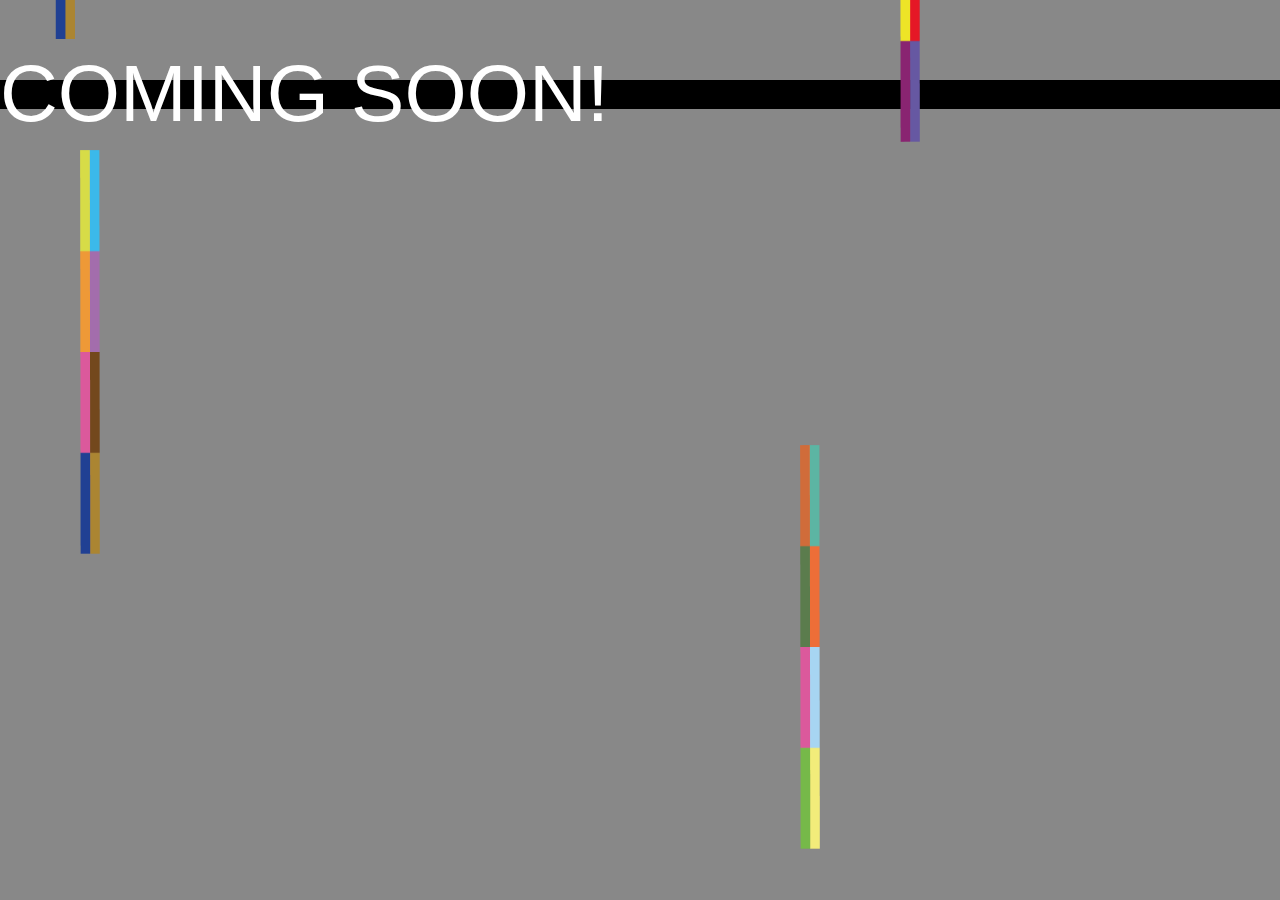
<file: Projektstudium/Coming_soon.html>
<!DOCTYPE html>
<head>
    <title>Coming Soon</title>
    <meta charset="utf-8">
    <link rel="shortcut icon" type="image/x-icon" href="img/favicon.png">
    <meta name="viewport" content="width=device-width, initial-scale=1.0">
    <link rel="stylesheet" type="text/css" href="Festival.css">
</head>
<body>
        <div id="strings">
                <img class="front" id="sOne" src="img/Stringone.png" />
                <img class="back" id="sTwo" src="img/Stringtwo.png" />
                <img class="middle" id="sThree" src="img/Stringthree.png" />
                <img class="back" id="sFour" src="img/Stringfour.png" />
                <img class="front" id="sFive" src="img/Stringfive.png" />
                <img class="front" id="sSix" src="img/Stringsix.png" />
                <img class="middle" id="sSeven" src="img/Stringseven.png" />
                <img class="front" id="sEight" src="img/Stringeight.png" />

        </div>
    <div class="soon_container">
        <p class="soon">
            COMING SOON!
        </p>
    </div>
</body>
</html>
</file>
<file: Projektstudium/Festival.css>
body {
    font-size: 19px;
    font-family: sans-serif;
    margin: 0px;
    padding: 0px;
    line-height: 1.5em;
    color: white;
    background-color: #888;
    overflow-x: hidden;
}

*:focus {
    outline: none;
}

.english, .german {
    transition: 1s ease;
}
.germany,
.america {
    cursor: pointer;
    transition: .2s ease;
}
.germany:hover,
.america:hover {
    background-color: black;
    color: white;
}
.language_hidden {
    width: 0px !important;
    height: 0px !important;
    opacity: 0 !important;
    overflow: hidden !important;
    padding: 0px !important;
    margin: 0px !important;
}
.display_none {
    display: none !important;
}

.loading {
    background: #000;
    width: 100vw;
    height: 100vh;
    font-size: 3rem;
    transition: opacity 2s ease;
    position: fixed;
}

.loading_screen {
    z-index: 5;
    font-family: Heebo;
    position: absolute;
    top: 50%;
    -webkit-transform: translateY(-50%);
    -ms-transform: translateY(-50%);
    transform: translateY(-50%);
    width: 100%;
    height: 100%;
    background: linear-gradient(to bottom right, rgba(6, 0, 255, 0.3), rgba(255, 0, 0, 0.3));
}

.language {
    position: absolute;
    z-index: 10;
    display: flex;
    align-items: center;
    width: 200px;
    margin-left: 15px;
    margin-top: 10px;
}
.language img {
    margin: 10px;
    cursor: pointer;
}
.switch {
  position: relative;
  display: inline-block;
  width: 50px;
  height: 25px;
  margin: 10px;
}

/* Hide default HTML checkbox */
.switch input {
  opacity: 0;
  width: 0;
  height: 0;
}

/* The slider */
.select {
  position: absolute;
  cursor: pointer;
  top: 0;
  left: 0;
  right: 0;
  bottom: 0;
  background-color: #eec300;
  -webkit-transition: .4s;
  transition: .4s;
}

.select:before {
  position: absolute;
  content: "";
    height: 20px;
    width: 20px;
    left: 4px;
    bottom: 2px;
  background-color: white;
  -webkit-transition: .4s;
  transition: .4s;
}

input:checked + .select {
  background-color: #1063e6;
}

input:focus + .select {
  box-shadow: 0 0 1px #1063e6;
}

input:checked + .select:before {
  -webkit-transform: translateX(22px);
  -ms-transform: translateX(22px);
  transform: translateX(22px);
}


/* Rounded sliders */
.select.round {
  border-radius: 34px;
}

.select.round:before {
  border-radius: 50%;
}

.right {
    float: left;
    color: #FFF;
    width: 50%;
    text-align: right;
    margin-top: 10%;
}

.left {
    float: left;
    color: #7a7a7a;
    width: 50%;
    text-align: right;
    -moz-transform: scale(-1, 1);
    -webkit-transform: scale(-1, 1);
    -o-transform: scale(-1, 1);
    -ms-transform: scale(-1, 1);
    transform: scale(-1, 1);
    margin-top: 10%;
}

.full_content {
    overflow-x: hidden;
    opacity: 0;
    transition: opacity 1.5s ease;
}

.clouds {
    position: absolute;
    z-index: 2;
    overflow-x: hidden;
    width: 100%;
    height: 100%;
}

#cloudone {
    width: 500px;
    height: auto;
    z-index: -1;
    position: absolute;
    /* left: 1107px; */
    top: 206px;
    left: -500px;
}

#cloudtwo {
    width: 500px;
    height: auto;
    z-index: -1;
    position: absolute;
    top: 227px;
    left: -500px;
}

#cloudthree {
    width: 500px;
    height: auto;
    z-index: -1;
    position: absolute;
    /* left: 550px; */
    left: -500px;
    top: -126px;
}

.welcome {
    padding-left: 15px;
    display: flex;
    justify-content: flex-start;
    flex-direction: column;
    align-items: center;
    z-index: 1;
}

.mobile {
    display: none;
}

.welcome_text {
    order: 2;
    width: 64%;
    margin-top: -279px;
    z-index: 3;
    padding: 47px;
     /* background: -moz-radial-gradient(center, ellipse cover, rgba(255,255,255,1) 0%, rgba(255,255,255,0) 63%, rgba(255,255,255,0) 83%);
    background: -webkit-radial-gradient(center, ellipse cover, rgba(255,255,255,1) 0%,rgba(255,255,255,0) 63%,rgba(255,255,255,0) 83%);
    background: radial-gradient(ellipse at center, rgba(255,255,255,1) 0%,rgba(255,255,255,0) 63%,rgba(255,255,255,0) 83%);
    filter: progid:DXImageTransform.Microsoft.gradient( startColorstr='#ffffff', endColorstr='#00ffffff',GradientType=1 );  */
    background: -moz-radial-gradient(center, ellipse cover, rgb(135, 135, 135, 1) 0%, rgba(135, 135, 135, 0) 69%, rgba(135, 135, 135, 0) 78%);
    background: -webkit-radial-gradient(center, ellipse cover, rgba(135, 135, 135, 1) 0%, rgba(135, 135, 135, 0) 69%, rgba(135, 135, 135, 0) 78%);
    background: radial-gradient(ellipse at center, rgba(135, 135, 135, 1) 0%, rgba(135, 135, 135, 0) 69%, rgba(135, 135, 135, 0) 78%);
    filter: progid:DXImageTransform.Microsoft.gradient(startColorstr='#ffffff', endColorstr='#00ffffff', GradientType=1);
}

.content {
    padding: 30px;
    margin: 40px 0px;
    position: relative;
}

.content_text p {
    text-align: left;
}

.content_text {
    width: 64%;
    margin-left: auto;
    margin-right: auto;
    /*margin-bottom: 70px;*/
    text-align: center;
    z-index: 1;
    padding: 47px;
    position: relative;
    background: -moz-radial-gradient(center, ellipse cover, rgb(135, 135, 135, 1) 0%, rgba(135, 135, 135, 0) 69%, rgba(135, 135, 135, 0) 78%);
    background: -webkit-radial-gradient(center, ellipse cover, rgba(135, 135, 135, 1) 0%, rgba(135, 135, 135, 0) 69%, rgba(135, 135, 135, 0) 78%);
    background: radial-gradient(ellipse at center, rgba(135, 135, 135, 1) 0%, rgba(135, 135, 135, 0) 69%, rgba(135, 135, 135, 0) 78%);
    filter: progid:DXImageTransform.Microsoft.gradient(startColorstr='#ffffff', endColorstr='#00ffffff', GradientType=1);
}

#strings {
    position: absolute;
    top: 0;
    z-index: 0;
}

#strings img {
    position: absolute;
    width: 20px;
    height: auto;
}

#sOne {
    left: 80px;
    top: 150px;
}

#sTwo {
    left: 1140px;
    top: 445px;
}

#sThree {
    left: 100px;
    top: -1900px;
}

#sFour {
    left: 1340px;
    top: -60px;
}

#sFive {
    left: 55px;
    top: -365px;
}

#sSix {
    left: 1000px;
    top: -1616px;
    z-index: 0;
}

#sSeven {
    left: 15px;
    top: -600px;
}

#sEight {
    left: 1400px;
    top: -765px;
}

#sOneB {
    top: -2247px;
    left: 1500px;
}

#sTwoB {
    top: -2200px;
    left: 298px;
}

#sThreeB {
    margin-top: -1500px;
    left: 1385px;
    z-index: 0;
}
#sFourB {
    margin-top: -2200px;
    left: 1200px;
}

#sFiveB {
    margin-top: -1900px;
    left: 1500px;
}

#sSixB {
    margin-top: -2102px;
}

#sSevenB {
    top: -1900px;
    left: 1300px;
}

#sEightB {
    top: -1568px;
    left: 400px;
}

.link {
    padding-bottom: 3px;
    text-decoration: none;
    color: rgb(128, 0, 255);
    position: relative;
    font-weight: 600;
}

.info {
    z-index: 109201392098;
    position: fixed;
    top: 15%;
    right: 0;
}

.pdf,
.pdf_container {
    background-color: rgba(240, 240, 240, 0.8);
}

.pdf {
    width: 34px;
    height: 34px;
    padding: 23px;
    float: left;
    cursor: pointer;
    border-top-left-radius: 25px;
    border-bottom-left-radius: 25px;
}
.pdf img {
    margin-left: 8px;
}

.pdf_container {
    padding: 20px 40px;
    float: right;
    border-bottom-left-radius: 25px;
}

.moved {
    margin-right: 0px !important;
}

.link:hover:after {
    right: -3%;

}

.link:after {
    transition: .5s ease;
    margin-top: 5px;
    content: "";
    position: absolute;
    bottom: 0;
    background-color: rgb(128, 0, 255);
    height: 1px;
    right: 103%;
    left: -3%;
}

.up:hover {
    transform: scale(1.1);
    cursor: pointer;
    box-shadow: 0px 2px 6px #333;
    background-color: white;
}

.up {
    display: none;
    z-index: 5;
    right: 0;
    background-color: rgba(255, 255, 255, 0.5);
    bottom: 0;
    border-radius: 30px;
    position: fixed;
    padding: 9px 7px;
    margin: 20px;
    width: 27px;
    height: auto;
    border: solid 1px rgb(115, 106, 131);
    transition: .5s ease;
}

.logo_container {
    order: 1;
    width: 35%;
    margin-top: -86px;
    /* margin-left: 110px; */
    z-index: 3;
}

.Festivallogo {
    width: 100%;
}

.fat_white {
    color: white;
    font-weight: 600;
    background-color: rgba(0, 0, 0, 0.7);
    font-size: 3.8rem;
    margin-left: 0;
    padding: 1pc;
    margin-top: 34px;
    z-index: 3;
    position: absolute;
}

.fat_orange {
    color: #f69b70;
    font-weight: 600;
    background-color: black;
}

.fat_yellow {
    color: #f1e911;
    font-weight: 600;
    background-color: black;
}

.fat_brown {
    color: #72471c;
    font-weight: 600;
}

.fat_purple {
    color: #882471;
    font-weight: 600;
}

.fat_blue {
    color: #40b9ea;
    font-weight: 600;
    background-color: black;
}

.fat_red {
    color: #e41e25;
    font-weight: 600;

}
.fat_green:hover {
    font-size: 1.1em;
}
.fat_green {
    font-weight: 600;
    color: black;
    padding: 5px;
    background-color: rgba(137, 232, 77, 0.5);
    border: 2px solid rgb(45, 113, 2);
    position: absolute;
    left: 672px;
    box-shadow: 0 0px 20px rgba(0,15,0,0.25);
}

.fade {
    background: -moz-linear-gradient(top, rgba(255, 255, 255, 1) 0%, rgba(255, 255, 255, 0) 39%, rgba(255, 255, 255, 0) 100%);
    background: -webkit-linear-gradient(top, rgba(255, 255, 255, 1) 0%, rgba(255, 255, 255, 0) 39%, rgba(255, 255, 255, 0) 100%);
    background: linear-gradient(to bottom, rgba(255, 255, 255, 1) 0%, rgba(255, 255, 255, 0) 39%, rgba(255, 255, 255, 0) 100%);
    filter: progid:DXImageTransform.Microsoft.gradient(startColorstr='#ffffff', endColorstr='#00ffffff', GradientType=0);
    position: absolute;
    margin-top: -4px;
}

.sperre,
.sperre_mobile {
    width: 100%;
    height: auto;
    margin-top: -5px;
    z-index: -1;
}

.sperre_mobile {
    display: none;

}

.slick-slider {
    overflow: visible !important;
    z-index: 2;
}

/*.slick-slide {
    min-height: 414px;
}*/

/*.slick-slide div {
    min-height: 414px;
}*/

.slick-slider .slick-track,
.slick-slider .slick-list {
    overflow: visible !important;
}

.slick-prev {
    z-index: 2;
    position: absolute;
    left: 34%;
}

.slick-prev:after {
    content: "<";
    font-size: 3rem !important;
    color: rgb(8, 0, 20);
    font-size: 30px;
    transition: .8s ease;
}

.slick-prev:hover:after {
    color: rgb(128, 0, 255);
}

.slick-next {
    z-index: 2;
    position: absolute;
    right: 34%;
}

.slick-next:before {
    content: ">";
    font-size: 3rem !important;
    color: rgb(8, 0, 20);
    font-size: 30px;
    transition: .8s ease;
}

.slick-next:hover:before {
    color: rgb(128, 0, 255);
}

.slick-arrow {
    background: transparent;
    box-shadow: none;
    border: 0px;
    bottom: -70px;
    cursor: pointer;
}

.slick-dots {
    list-style: none;
    margin: 0px;
    padding: 0px;
    display: flex;
    justify-content: center;
}

.slick-dots button {
    height: 5px;
    width: 10px;
    /* border-radius: 20px; */
    border: 0px;
    background-color: rgb(8, 0, 20);
    margin: 4px;
    transition: .5s ease;
}

.slick-active button {
    background-color: rgb(128, 0, 255);
}

/* .card:after {
    content:'';
    display: block;
    position: absolute;
    left: 12%;
    bottom: 0px;
    width: 80%;
    max-width: 210px;
    height: 10px;
    background: transparent;
    border-radius: 100px/50px;
    box-shadow: 0 50px 40px rgba(0,0,0,0.5);
} */
.card {
    width: calc(100% - 40px) !important;
    background-color: transparent;
    perspective: 1000px;
    height: 448px;
    margin-left: 20px;
}

.card_inner {
    position: relative;
    width: 100%;
    height: 100%;
    text-align: center;
    transition: transform 1s;
    transform-style: preserve-3d;
}

.card:hover .card_inner {
    transform: rotateY(180deg);
}

.card_front,
.card_back {
    position: absolute;
    width: 100%;
    height: 100%;
    backface-visibility: hidden;
}

.card_front {
    background-color: grey;
    color: black;
    display: flex;
    align-items: center;
}

.card_back {
    background-color: rgb(8, 0, 20);
    color: white;
    transform: rotateY(180deg);
    display: flex;
    align-items: center;
}

.back_img {
    filter: grayscale(100%);
    opacity: .7;
}

.card_front p,
.card_back p {
    color: white;
    position: absolute;
    left: 50%;
    transform: translateX(-50%);
    background: rgba(0,0,0,0.5);
}
.card_back p {
    z-index: 1;
}

.card img {
    width: 100%;
    height: auto;
}

.names_design {
    background-color: rgba(10, 10, 10, 0.1);
    padding: 80px 70px;
    margin-top: 90px;
}

.sponsors {
    width: 100%;
}

.sponsor_logos {
    display: flex;
    flex-wrap: wrap;
    margin-top: 15px;
}
.sponsor {
    width: 45%;
    filter: grayscale(100%);
    margin-bottom: 20px;
    margin-right: 20px;
    transition: .5s ease;
    /* background: rgba(255,255,255,0.1);
    border-radius: 11px; */
}
.sponsor:hover {
    filter: grayscale(0%);
}
.sponsor img {
    width: 100%;
}
.helpers {
    width: 50%;
    line-height: 25px;
}

.flex_cont {
    display: flex;
    align-items: first baseline;
}

.donators {
    margin-right: 150px;
}

.footer_container {
    display: flex;
    flex-direction: row;
    padding: 50px;
}

footer {
    color: #eee;
    /*  padding: 40px 30px 30px 0px;*/
    position: relative;
    overflow: hidden;
}

footer p {
    z-index: 4;
    position: relative;
}

.footer_menu {    
    display: flex;
    justify-content: center;
    margin: 50px 0px;
}

.pop {

    cursor: pointer;
    transition: .5s ease;
    margin-right: 50px;
}

.pop:hover {
    color: purple;
}

.overlay {
    width: 0%;
    height: 0%;
    position: fixed;
    z-index: 10;
    opacity: 0;
    transition: opacity .5s ease;
    background-color: rgba(0, 0, 0, 0);
}

.close:hover {
    font-size: 1.9rem;
    padding: 5px 12px;
    cursor: pointer;
}

.close {
    float: right;
    color: black;
    background-color: rgb(230, 230, 249);
    color: rgb(115, 106, 131);
    border-radius: 22px;
    padding: 4px 11px;
    font-size: 1.8rem;
    margin-top: 50px;
    margin-right: 50px;
    font-family: sans-serif;
    box-shadow: 0px 0px 15px rgba(255, 255, 255, 0.8);
}

.visible {
    width: 100%;
    height: 100vh;
    background: black;
    opacity: 1;
    background-color: rgba(0, 0, 0, 0.5);
}

.popup {
    width: 0;
    height: 0;
    opacity: 0;
    padding: 0px;
    overflow: hidden;
    position: fixed;
    background: rgb(230, 230, 249);
    left: 50%;
    top: 50%;
    transform: translate(-50%, -50%);
    z-index: 10;
    box-shadow: 0px 0px 20px rgba(255, 255, 255, 0.8);
    border-radius: 10px;
    transition: opacity 2s ease;
}

.opened {
    width: 70% !important;
    height: auto !important;
    opacity: 1 !important;
    padding: 50px;
    color: black;
}

.partone {
    margin-right: 5%;
    width: 23%;
}
.hfu {
    width: 70%;
    z-index: 2;
    filter: grayscale(100%);    
    transition: 0.5s ease;
    margin-top: 40px;
    background: rgba(255,255,255,0.1);
    border-radius: 11px;
}
.hfu:hover {

    filter: grayscale(0%);
}
.parttwo {
    margin-left: 5%;
    width: 45%;
}

.partthree {
    z-index: 1;
    display: flex;
    flex-direction: column;
    justify-content: flex-start;
    margin: 2% 3% 14% 16%;
}

#fb:hover #facebook {
    /* display: none;  */
    opacity: 0;
}

#yt:hover #youtube {
    /* display: none; */
    opacity: 0;
}

#insta:hover #instagram {
    /* display: none; */
    opacity: 0;
}

.icon {
    z-index: 1;
    display: block;
    margin-bottom: 20px;
    transition: .5s ease;
    opacity: 1;
}

.hide {
    z-index: 1;
    margin-bottom: 20px;
    transition: .5s ease;
}

#facebook {
    position: absolute;
}

#instagram {
    position: absolute;
}

#youtube {
    position: absolute;
}

/* .hide:hover {
    display: block;
} */
.lightgray {
    color: rgb(168, 168, 168);
}


#particles-js {
    position: absolute;
    width: 100%;
    height: auto;
    background-color: rgb(8, 0, 20);
    background-image: url("");
    background-repeat: no-repeat;
    background-size: cover;
    background-position: 50% 50%;
}

.soon {
    font-size: 5rem;
    color: white;
    background-color: black;
    box-shadow: 0, 0, 20px, rgba(240, 240, 240, 0.8))
}
@media screen and (max-width:1400px) {
    .fat_white {
        font-size: 2.2rem;
    }
    .fat_green {
        left: 500px;
    }
    #sThree {
        left: 200px;
        top: -1686px;
    }

    #sSix {
        left: 790px;
        top: -1300px;
    }

    #sEight {
        left: 1200px;
    }

    #sFour {
        left: 1000px;
    }

    #sTwo {
        left: 1100px;
    }
}

@media screen and (max-width:1300px) {
    .fat_white {
        font-size: 2.2rem;
    }
    .fat_green {
        left: 460px;
    }
    #sThree {
        left: 500px;
        top: -1586px;
    }

    #sSix {
        left: 390px;
    }

    #sEight {
        left: 1000px;
    }

    #sFour {
        left: 900px;
    }

    #sTwo {
        left: 800px;
    }
    .fat_white {
        margin-top: 10px;
    }
}

@media screen and (max-width:1200px) {
    .fat_white {
        font-size: 2.2rem;
    }
    .fat_green {
        left: 400px;
    }
    #sThree {
        top: -1500px;
        left: 80px;
    }

    #sSix {
        top: -1000px;
        left: 600px;
    }

    #sEight {
        left: 1100px;
    }

    #sFour {
        left: 1100px;
    }

    #sTwo {
        left: 1000px;
    }

    #sOne {
        top: 200px;
    }

    #sFive {
        top: -300px;
    }
}

@media screen and (max-width:1145px) {
    .fat_white {
        font-size: 1.5rem;
        padding: 5px;
        background-color: rgba(0,0,0,0.5);
    }
    .fat_green {
        left: 370px;
    }
    #sEight {
        left: 950px;
    }

    #sFour {
        left: 940px;
    }

    #sOne {
        left: 70px;
    }
}

@media screen and (max-width:1024px) {
    .fat_white {
        font-size: 1.2rem;
        margin-top: 300px;
        padding: 5px;
    }
    .fat_green {
        left: 300px;
    }
    #sThree {
        top: -1350px;
    }

    #sFour {
        left: 900px;
    }

    #sTwo {
        left: 850px;
    }

    #sEight {
        left: 930px;
        top: -600px;
    }

    #sOne {
        left: 70px;
    }
}

@media screen and (max-width:960px) {
    .soon {
        font-size: 3rem;
        margin-top: 80%;
    }
    #sEight {
        top: -500px;
        left: 800px;
    }

    #sFour {
        left: 750px;
    }

    #sTwo {
        left: 700px;
    }

    #sSix {
        top: -900px;
        left: 550px;
    }

    #sThree {
        top: -1300px;
    }

    .icon {
        display: none;
    }
    .opened {
        margin: 20px;
        position: absolute;
        /*left: 0;*/
    }
}

@media screen and (max-width: 850px) {
    .fat_white {
        font-size: 1.2rem;
        background-color: rgba(0,0,0,0.5);
        margin-top: 245px;
        margin-right: 15px;
        margin-left: 0px;
    }
    .fat_green {
        left: 270px;
    }
    #sFour {
        left: 700px;
    }

    #sEight {
        left: 650px;
    }

    #sThree {
        top: -1380px;
    }

    #sSix {
        left: 500px;
    }
}

@media screen and (max-width: 768px) {
    
    .fat_white {
        font-size: 1.2rem;
        background-color: rgba(0,0,0,0.5);
        margin-top: 450px;
        margin-right: 15px;
        margin-left: 0px;
    }
    .fat_green {
        left: 15px;
    }
    .fat_green:hover {
        font-size: 1em;
    }
    .sponsor_logos {
        margin-left: 20px;
    }
    .mobile {
        display: block;
    }
    .switch {
        width: 37px;
        height: 22px;
    }
    .select::before {
        position: absolute;
        content: "";
        height: 15px;
        width: 15px;
        left: 3px;
        bottom: 4px;
    }
    input:checked + .select:before {
      -webkit-transform: translateX(17px);
      -ms-transform: translateX(17px);
      transform: translateX(17px);
    }
   .pdf {
       width: 30px;
       height: 30px;
       padding: 10px;
       border-top-left-radius: 25px;
       border-bottom-left-radius: 25px;
   }
  .pdf_container {
  padding: 10px 20px;
  border-bottom-left-radius: 20px;
 } 
   .pdf,
   .pdf_container {
   background-color: rgba(250, 250, 250, 0.8);
   }
    .content {
        padding: 15px;
    }

    #strings {
        display: none;
    }

    .sperre {
        display: none;
    }

    .sperre_mobile {
        display: block;
        width: 100%;
    }

    #sEight {
        left: 550px;
    }

    #sFour {
        left: 600px;
    }

    #sTwo {
        left: 550px;
    }

    #sSix {
        left: 430px;
    }

    #sThree {
        top: -1200px;
    }

    #sSeven {
        top: -500px;
    }

    #sFive {
        top: -250px;
    }

    .welcome {
        flex-direction: column;
    }

    .welcome_text {
        order: 2;
        width: auto;
        margin: 0px;
        padding: 20px;
        padding-bottom: 40px;
        margin-top: -26px;
    }

    .logo_container {
        order: 1;
        width: 40%;
        margin: 0px;
        width: 270px;
    }

    .content_text {
        text-align: left;
        padding: 20px;
        width: 95%;
    }

    .footer_container {
        flex-direction: column;
        padding: 10px;
        width: 100%;
    }

    .parttwo {
        margin: 0px;
        width: 100%;
    }

    .partone {
        margin: 0px;
        width: 100%;
        margin-left: 15px;
    }

    footer {
        overflow: hidden;
        padding-left: 0px;
    }

    .footer_menu {
        padding-left: 35px;
        flex-direction: column;
    }

    .partthree {
        width: 100%;
        flex-direction: row;
        z-index: 1;
        padding: 0px;
        margin: 0px;
        justify-content: center;
        align-items: center;
    }

    .ico {
        margin-right: 30px;
        margin-top: 20px;
    }
}

@media screen and (max-width: 500px) {
    .content_text {
        padding-left: 10px;
        padding-right: 10px;
    }

    .welcome_text {
        padding-left: 10px;
        padding-right: 10px;
    }
    .close {
        margin-top: 0px;
        margin-right: 0px;
    }
}
</file>
